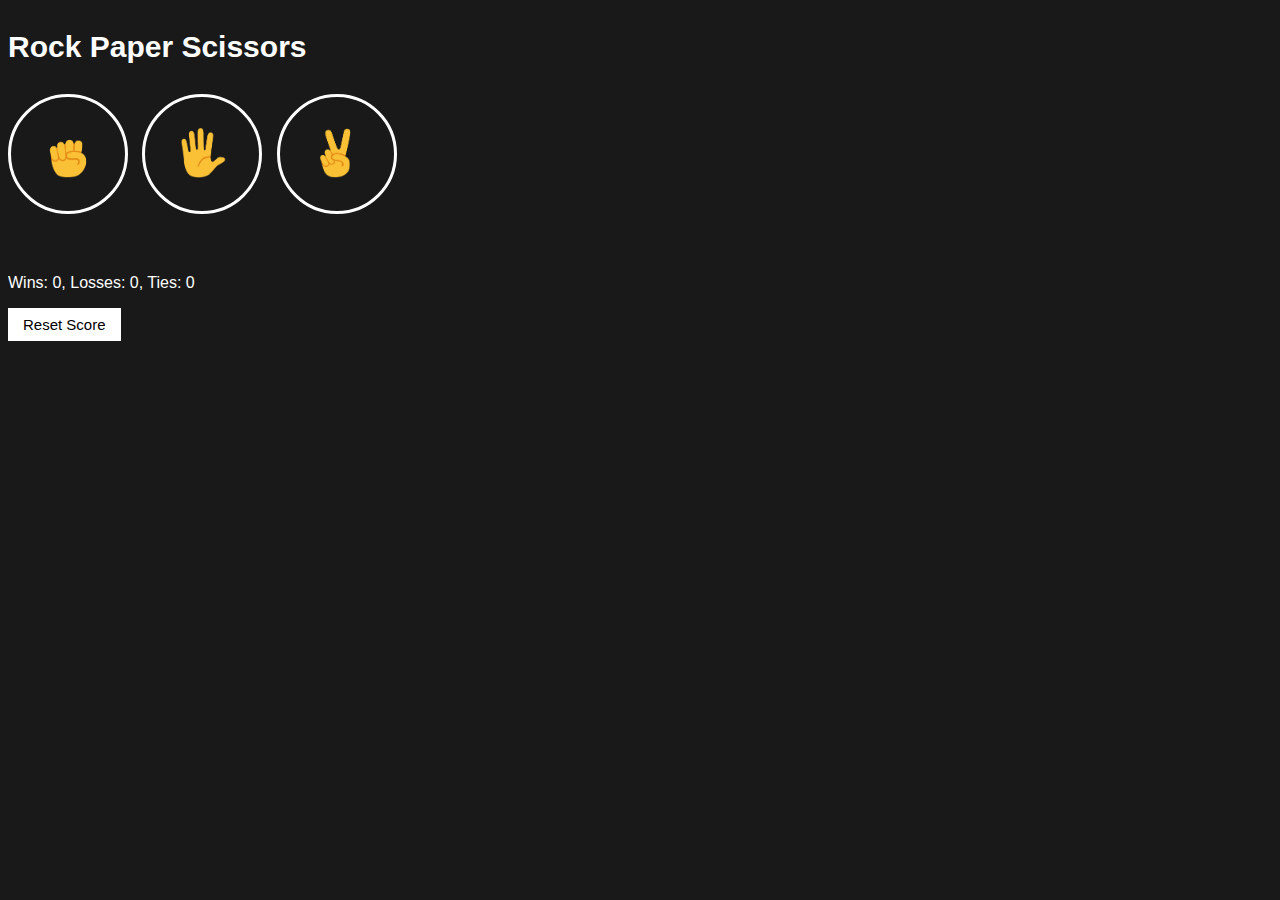
<file: index.html>
<!DOCTYPE html>
<html lang="en">
  <head>
    <meta charset="UTF-8" />
    <meta http-equiv="X-UA-Compatible" content="IE=edge" />
    <meta name="viewport" content="width=device-width, initial-scale=1.0" />
    <title>Rock Paper Scissor</title>
    <link rel="stylesheet" href="styles/index.css" />
  </head>
  <body>
    <p class="title">Rock Paper Scissors</p>
    <button
      onclick="
    playgame('rock');
    "
      class="move-button"
    >
      <img class="move-icon" src="/images/rock-emoji.png" alt="" />
    </button>
    <button
      onclick="
    playgame('paper');
    "
      class="move-button"
    >
      <img class="move-icon" src="/images/paper-emoji.png" alt="" />
    </button>
    <button
      onclick="
    playgame('scissors');
    "
      class="move-button"
    >
      <img class="move-icon" src="/images/scissors-emoji.png" alt="" />
    </button>

    <p class="js-result result"></p>
    <p class="js-moves"></p>
    <p class="js-score score"></p>

    <button
      onclick="
    score.wins = 0;
    score.losses = 0;
    score.ties = 0;
    localStorage.removeItem('score');
    udpadeScoreElement()
    "
      class="reset-score-button"
    >
      Reset Score
    </button>

    <script src="scripts/index.js"></script>
  </body>
</html>
</file>
<file: styles/index.css>
body {
  background-color: rgb(25, 25, 25);
  color: white;
  font-family: Arial, Helvetica, sans-serif;
}

.title {
  font-size: 30px;
  font-weight: bold;
}

.move-icon {
  height: 50px;
}
.move-button {
  background-color: transparent;
  border: 3px solid white;
  width: 120px;
  height: 120px;
  border-radius: 50%;
  margin-right: 10px;
  cursor: pointer;
}

.result {
  font-size: 25px;
  font-weight: bold;
  margin-top: 50px;
}
.score {
  margin-top: 60px;
}

.reset-score-button {
  background-color: white;
  border: none;

  font-size: 15px;
  padding: 8px 15px;
  cursor: pointer;
}
</file>
